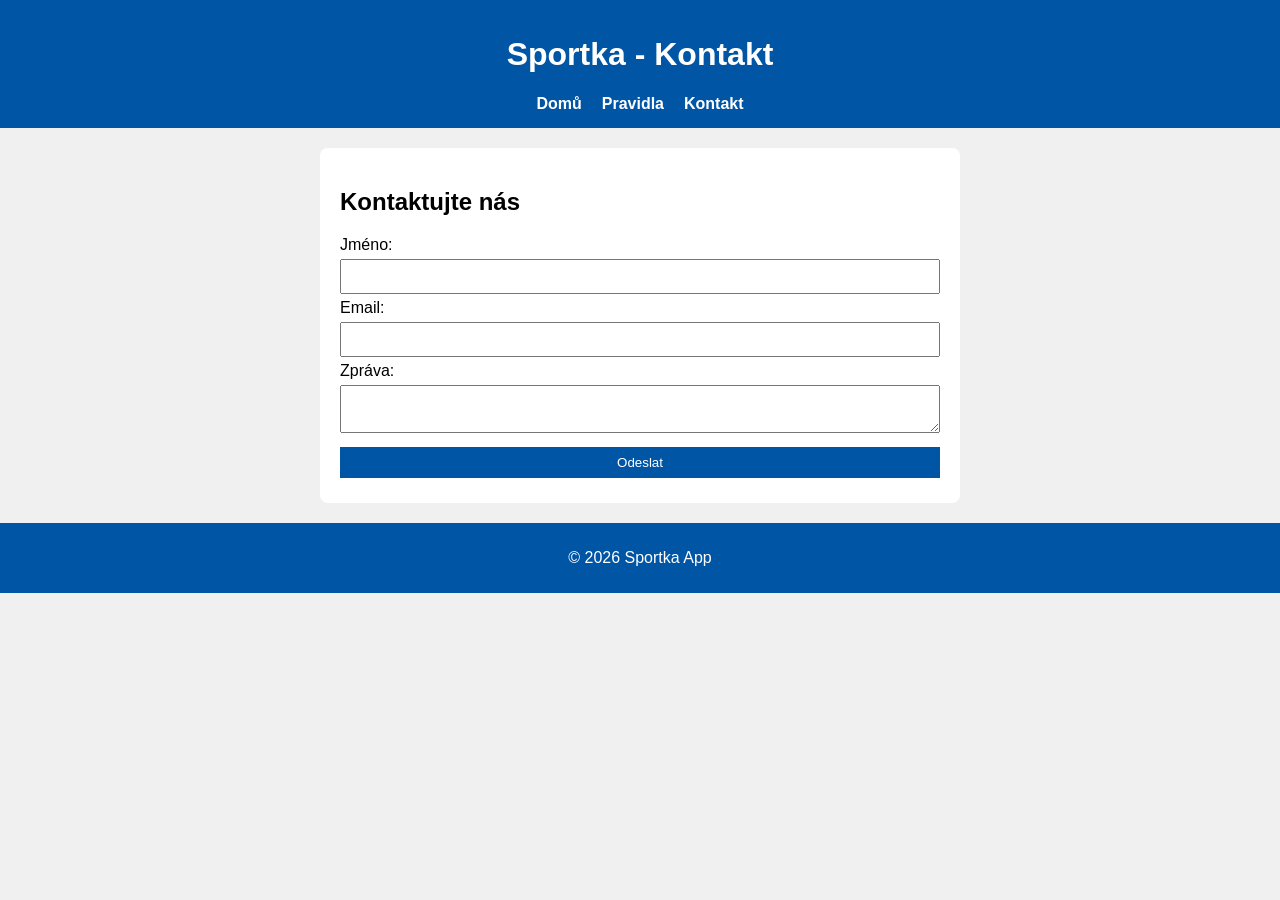
<file: index.html>
<!DOCTYPE html>
<html lang="cs">
<head>
  <meta charset="UTF-8">
  <title>Sportka - Kontakt</title>
  <link rel="icon" href="favicon.ico">
  <link rel="stylesheet" href="style.css">
</head>
<body>
<header>
  <h1>Sportka - Kontakt</h1>
  <nav>
    <ul>
      <li><a href="losovani.html">Domů</a></li>
      <li><a href="pravidla.html">Pravidla</a></li>
      <li><a href="index.html">Kontakt</a></li>
    </ul>
  </nav>
</header>

<main>
  <section class="kontakt">
    <h2>Kontaktujte nás</h2>
    <form id="kontaktForm">
      <label>Jméno: <input type="text" name="jmeno" required></label><br>
      <label>Email: <input type="email" name="email" required></label><br>
      <label>Zpráva: <textarea name="zprava" required></textarea></label><br>
      <button type="submit">Odeslat</button>
    </form>
    <div id="kontaktVysledek"></div>
  </section>
</main>

<footer>
  <p>&copy; 2026 Sportka App</p>
</footer>

<script>
  const kontaktForm = document.getElementById('kontaktForm');
  const kontaktVysledek = document.getElementById('kontaktVysledek');

  kontaktForm.addEventListener('submit', function(e){
    e.preventDefault();
    kontaktVysledek.textContent = 'Děkujeme, vaše zpráva byla odeslána!';
    kontaktForm.reset();
  });
</script>
</body>
</html>
</file>
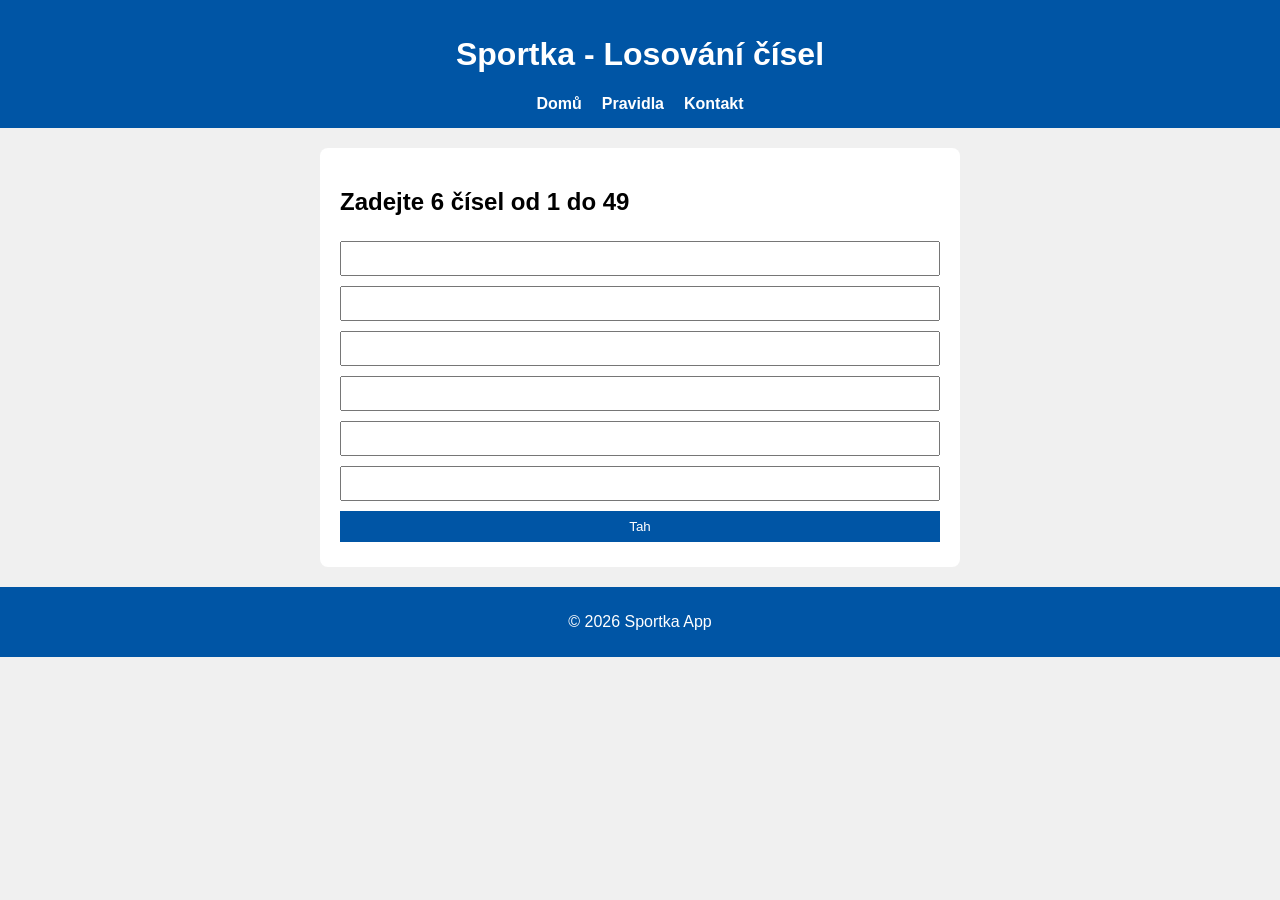
<file: losovani.html>
<!DOCTYPE html>
<html lang="cs">
<head>
    <meta charset="UTF-8">
    <title>Sportka - Hlavní stránka</title>
    <link rel="icon" href="favicon.ico">
    <link rel="stylesheet" href="style.css">
</head>
<body>
<header>
    <h1>Sportka - Losování čísel</h1>
    <nav>
        <ul>
            <li><a href="losovani.html">Domů</a></li>
            <li><a href="pravidla.html">Pravidla</a></li>
            <li><a href="index.html">Kontakt</a></li>
        </ul>
    </nav>
</header>

<main>
    <section class="losovani">
        <h2>Zadejte 6 čísel od 1 do 49</h2>
        <form id="sportkaForm">
            <input type="number" min="1" max="49" name="cislo1" required>
            <input type="number" min="1" max="49" name="cislo2" required>
            <input type="number" min="1" max="49" name="cislo3" required>
            <input type="number" min="1" max="49" name="cislo4" required>
            <input type="number" min="1" max="49" name="cislo5" required>
            <input type="number" min="1" max="49" name="cislo6" required>
            <button type="submit">Tah</button>
        </form>
        <div id="vysledek"></div>
    </section>
</main>

<footer>
    <p>&copy; 2026 Sportka App</p>
</footer>

<script src="script.js"></script>
</body>
</html>
</file>
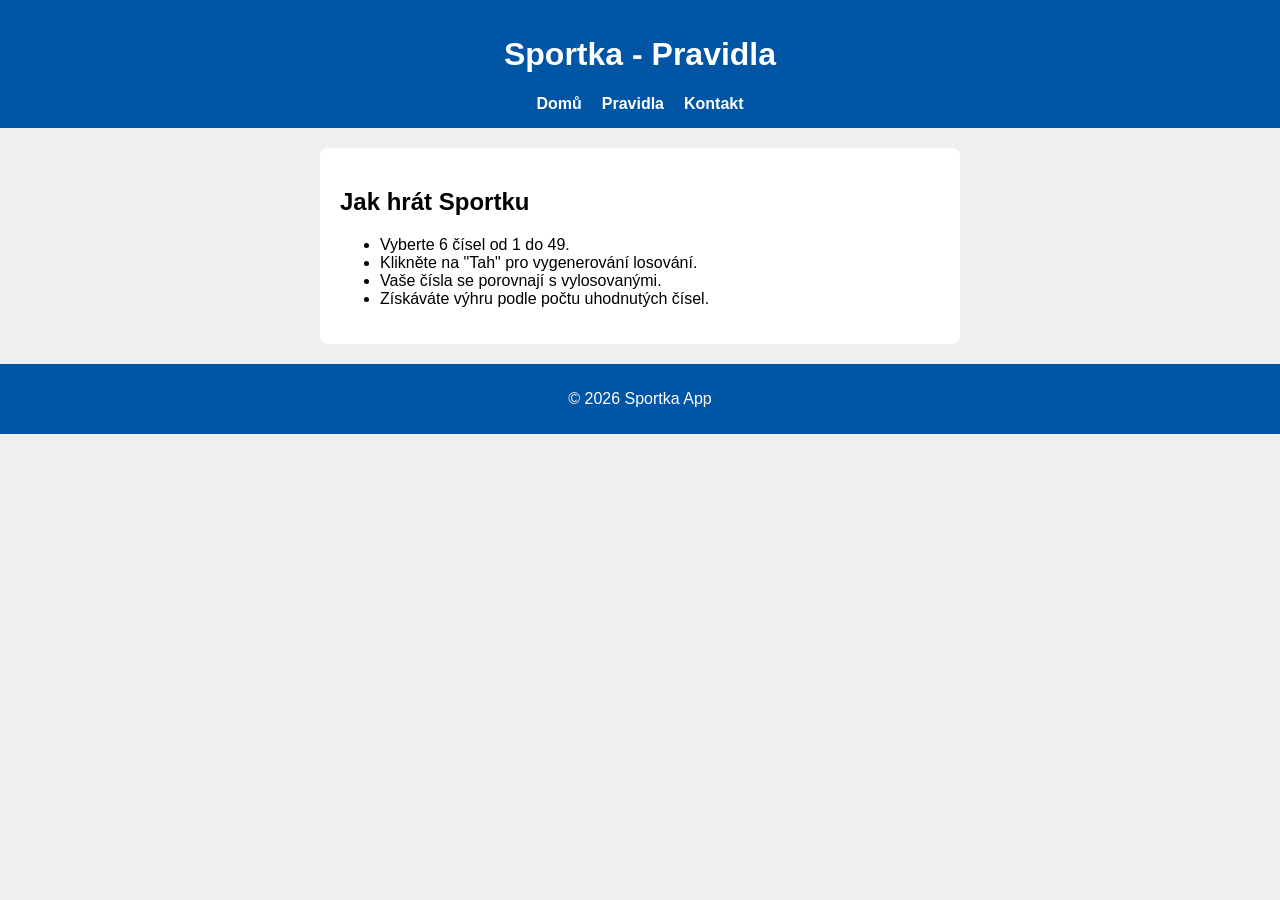
<file: pravidla.html>
<!DOCTYPE html>
<html lang="cs">
<head>
  <meta charset="UTF-8">
  <title>Sportka - Pravidla</title>
  <link rel="icon" href="favicon.ico">
  <link rel="stylesheet" href="style.css">
</head>
<body>
<header>
  <h1>Sportka - Pravidla</h1>
  <nav>
    <ul>
      <li><a href="losovani.html">Domů</a></li>
      <li><a href="pravidla.html">Pravidla</a></li>
      <li><a href="index.html">Kontakt</a></li>
    </ul>
  </nav>
</header>

<main>
  <section class="pravidla">
    <h2>Jak hrát Sportku</h2>
    <ul>
      <li>Vyberte 6 čísel od 1 do 49.</li>
      <li>Klikněte na "Tah" pro vygenerování losování.</li>
      <li>Vaše čísla se porovnají s vylosovanými.</li>
      <li>Získáváte výhru podle počtu uhodnutých čísel.</li>
    </ul>
  </section>
</main>

<footer>
  <p>&copy; 2026 Sportka App</p>
</footer>
</body>
</html>
</file>
<file: style.css>
body {
    font-family: Arial, sans-serif;
    margin: 0;
    padding: 0;
    background: #f0f0f0;
}

header {
    background: #0055a5;
    color: white;
    padding: 15px;
    text-align: center;
}

nav ul {
    list-style: none;
    padding: 0;
    margin: 10px 0 0 0;
    display: flex;
    justify-content: center;
    gap: 20px;
}

nav ul li a {
    color: white;
    text-decoration: none;
    font-weight: bold;
}

main {
    padding: 20px;
    max-width: 600px;
    margin: 0 auto;
    background: white;
    border-radius: 8px;
    margin-top: 20px;
}

form input, form textarea, form button {
    margin: 5px 0;
    padding: 8px;
    width: 100%;
    box-sizing: border-box;
}

button {
    background: #0055a5;
    color: white;
    border: none;
    cursor: pointer;
}

button:hover {
    background: #003f7f;
}

footer {
    background: #0055a5;
    color: white;
    text-align: center;
    padding: 10px;
    margin-top: 20px;
}
.vysledky-box{
    margin-top:20px;
    padding:20px;
    background:#f2f2f2;
    border-radius:10px;
    text-align:center;
}

.vyhra{
    color:green;
    font-size:30px;
}

.prohra{
    color:red;
    font-size:28px;
}
</file>
